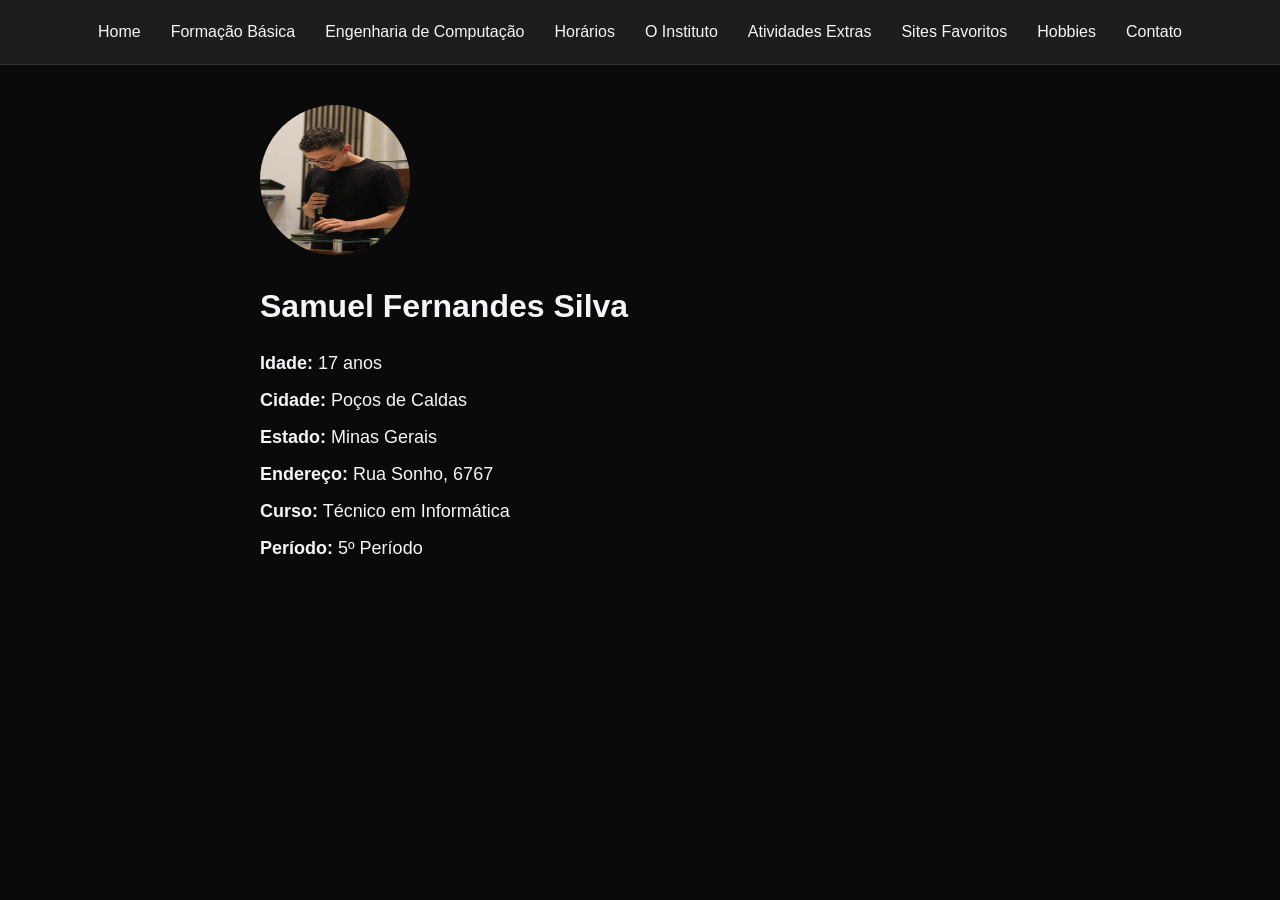
<file: index.html>
<!DOCTYPE html> <html lang="pt-BR">
<head>
    <meta charset="UTF-8">
    <meta name="viewport" content="width=device-width, initial-scale=1.0">
    <title>Samuel - Página Pessoal</title>
    <link rel="stylesheet" href="assets/css/global.css">
</head>
<body>

    <header>
        <nav>
            <ul>
                <li><a href="index.html">Home</a></li>
                <li><a href="colegios.html">Formação Básica</a></li>
                <li><a href="curso_superior_eng_comp.html">Engenharia de Computação</a></li>
                <li><a href="horario_de_aulas.html">Horários</a></li>
                <li><a href="instituto_federal.html">O Instituto</a></li>
                <li><a href="formacao_academica.html">Atividades Extras</a></li>
                <li><a href="sites_favoritos.html">Sites Favoritos</a></li>
                <li><a href="atividades_culturais.html">Hobbies</a></li>
                <li><a href="contato.html">Contato</a></li>
            </ul>
        </nav>
    </header>

    <main>
        <img src="assets/img/a81060be-86c0-49c4-804d-914b45edb1f7.jpg" alt="Foto de perfil de Samuel" class="profile-pic">

        <h1>Samuel Fernandes Silva</h1>

        <section class="personal-info">
            <p><strong>Idade:</strong> 17 anos</p>
            <p><strong>Cidade:</strong> Poços de Caldas</p>
            <p><strong>Estado:</strong> Minas Gerais</p>
            <p><strong>Endereço:</strong> Rua Sonho, 6767</p>
            <p><strong>Curso:</strong> Técnico em Informática</p>
            <p><strong>Período:</strong> 5º Período</p>
        </section>
    </main>

</body>
</html>
</file>
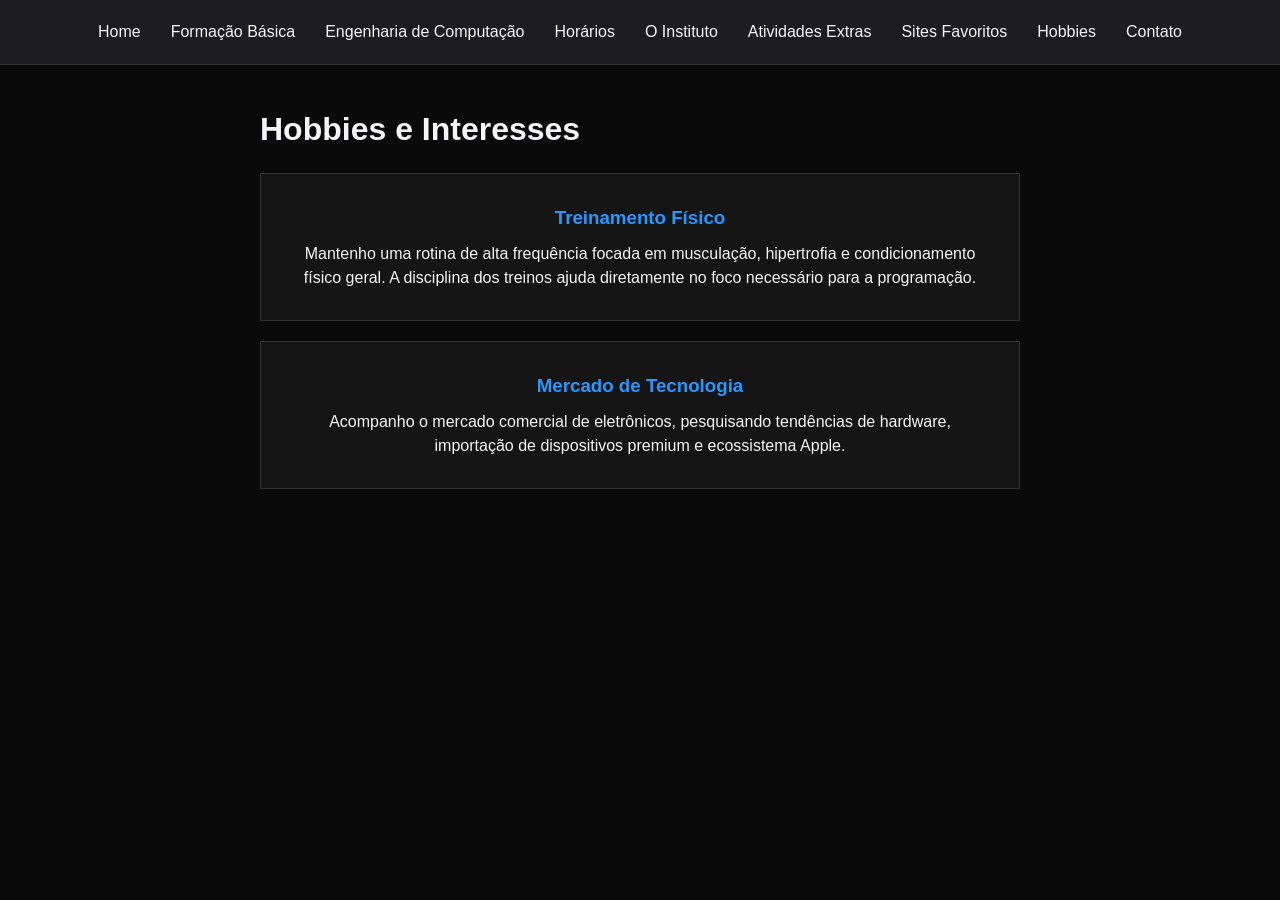
<file: atividades_culturais.html>
<!DOCTYPE html>
<html lang="pt-BR">
<head>
    <meta charset="UTF-8">
    <meta name="viewport" content="width=device-width, initial-scale=1.0">
    <title>Hobbies - Samuel</title>
    <link rel="stylesheet" href="assets/css/global.css">
</head>
<body>

    <header>
        <nav>
            <ul>
                <li><a href="index.html">Home</a></li>
                <li><a href="colegios.html">Formação Básica</a></li>
                <li><a href="curso_superior_eng_comp.html">Engenharia de Computação</a></li>
                <li><a href="horario_de_aulas.html">Horários</a></li>
                <li><a href="instituto_federal.html">O Instituto</a></li>
                <li><a href="formacao_academica.html">Atividades Extras</a></li>
                <li><a href="sites_favoritos.html">Sites Favoritos</a></li>
                <li><a href="atividades_culturais.html">Hobbies</a></li>
                <li><a href="contato.html">Contato</a></li>
            </ul>
        </nav>
    </header>

    <main>
        <h1>Hobbies e Interesses</h1>
        
        <div class="grid-container">
            <article class="card">
                <h3>Treinamento Físico</h3>
                <p>Mantenho uma rotina de alta frequência focada em musculação, hipertrofia e condicionamento físico geral. A disciplina dos treinos ajuda diretamente no foco necessário para a programação.</p>
            </article>
            
            <article class="card">
                <h3>Mercado de Tecnologia</h3>
                <p>Acompanho o mercado comercial de eletrônicos, pesquisando tendências de hardware, importação de dispositivos premium e ecossistema Apple.</p>
            </article>
        </div>
    </main>

</body>
</html>
</file>
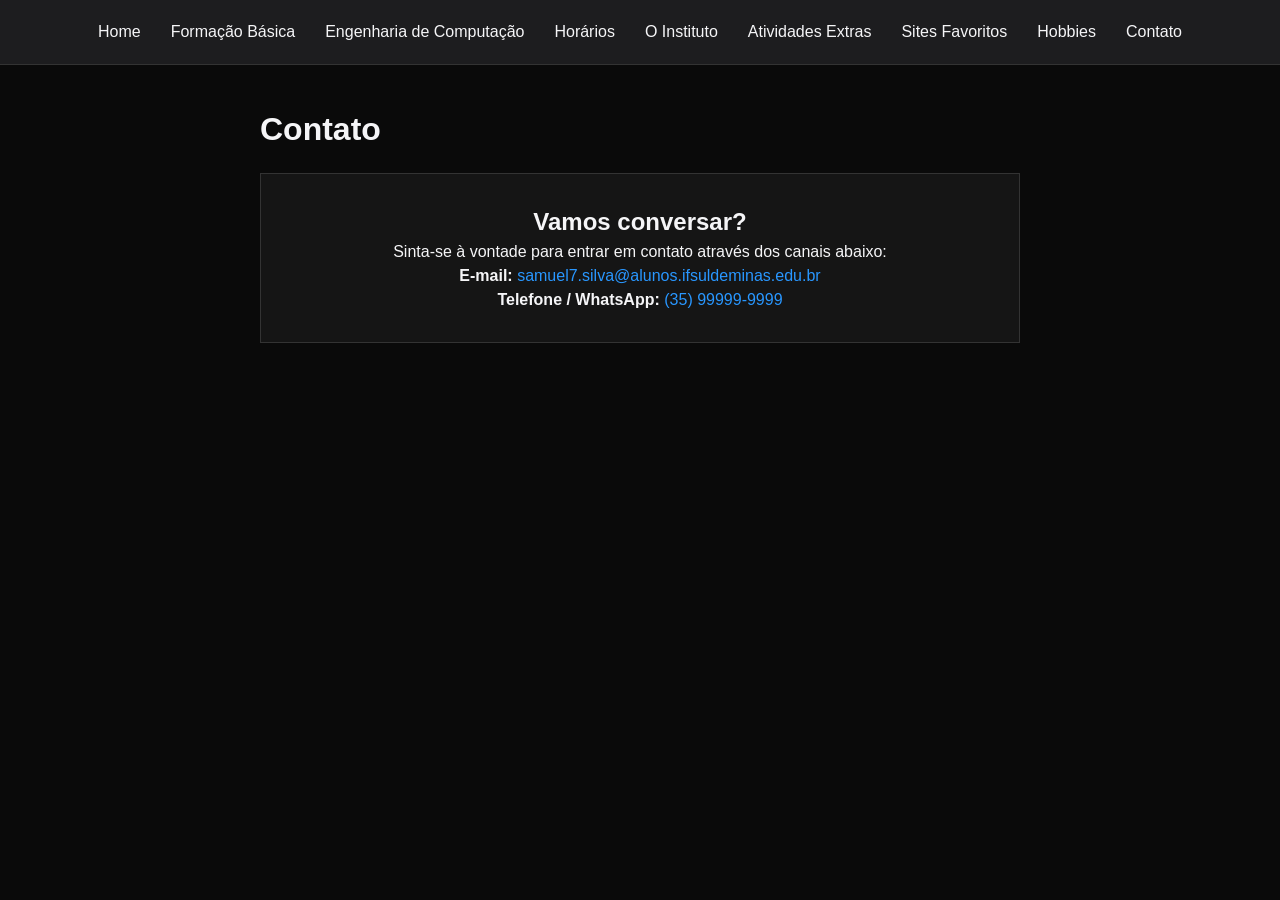
<file: contato.html>
<!DOCTYPE html>
<html lang="pt-BR">
<head>
    <meta charset="UTF-8">
    <meta name="viewport" content="width=device-width, initial-scale=1.0">
    <title>Contato - Samuel</title>
    <link rel="stylesheet" href="assets/css/global.css">
</head>
<body>

    <header>
        <nav>
            <ul>
                <li><a href="index.html">Home</a></li>
                <li><a href="colegios.html">Formação Básica</a></li>
                <li><a href="curso_superior_eng_comp.html">Engenharia de Computação</a></li>
                <li><a href="horario_de_aulas.html">Horários</a></li>
                <li><a href="instituto_federal.html">O Instituto</a></li>
                <li><a href="formacao_academica.html">Atividades Extras</a></li>
                <li><a href="sites_favoritos.html">Sites Favoritos</a></li>
                <li><a href="atividades_culturais.html">Hobbies</a></li>
                <li><a href="contato.html">Contato</a></li>
            </ul>
        </nav>
    </header>

    <main>
        <h1>Contato</h1>
        
        <div class="contact-card">
            <h2>Vamos conversar?</h2>
            <p>Sinta-se à vontade para entrar em contato através dos canais abaixo:</p>
            
            <div class="contact-info">
                <p><strong>E-mail:</strong> <a href="mailto:samuel7.silva@alunos.ifsuldeminas.edu.br">samuel7.silva@alunos.ifsuldeminas.edu.br</a></p>
                <p><strong>Telefone / WhatsApp:</strong> <a href="tel:+5535999999999">(35) 99999-9999</a></p>
            </div>
        </div>
    </main>

</body>
</html>
</file>
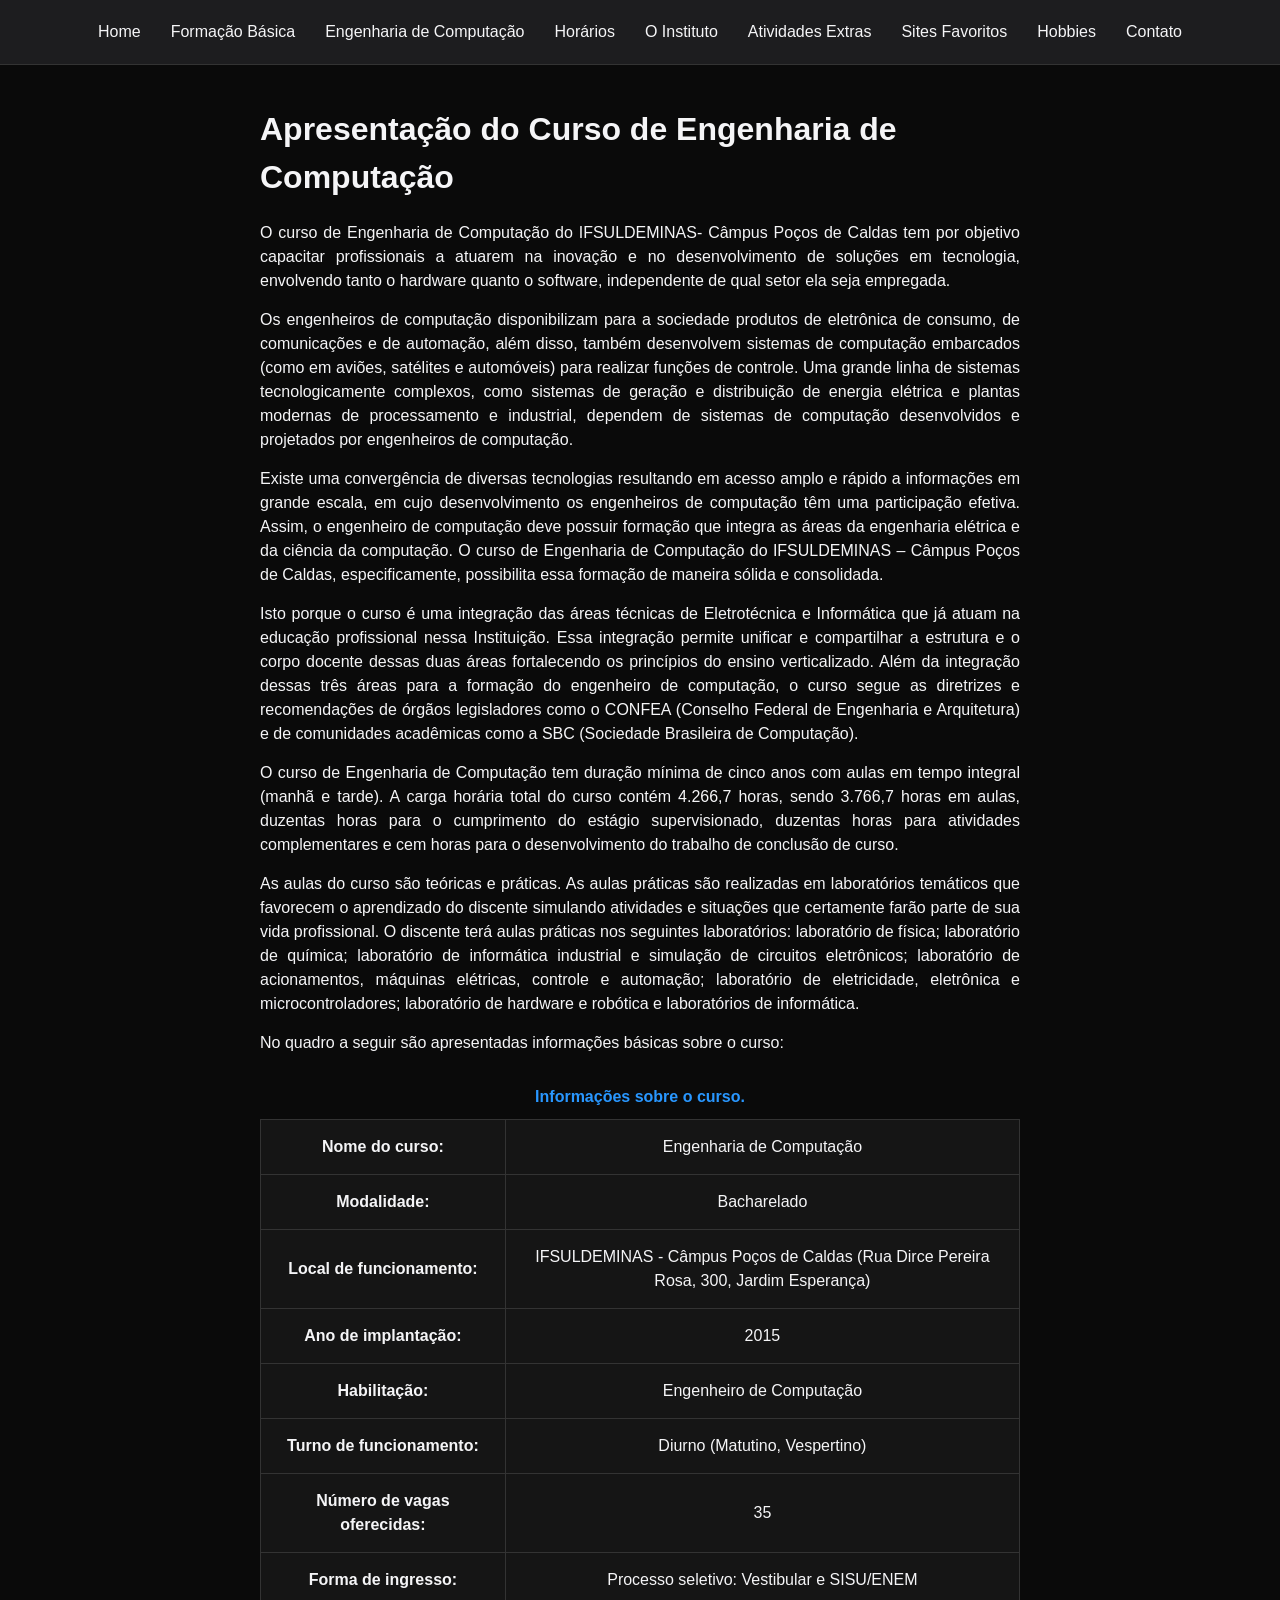
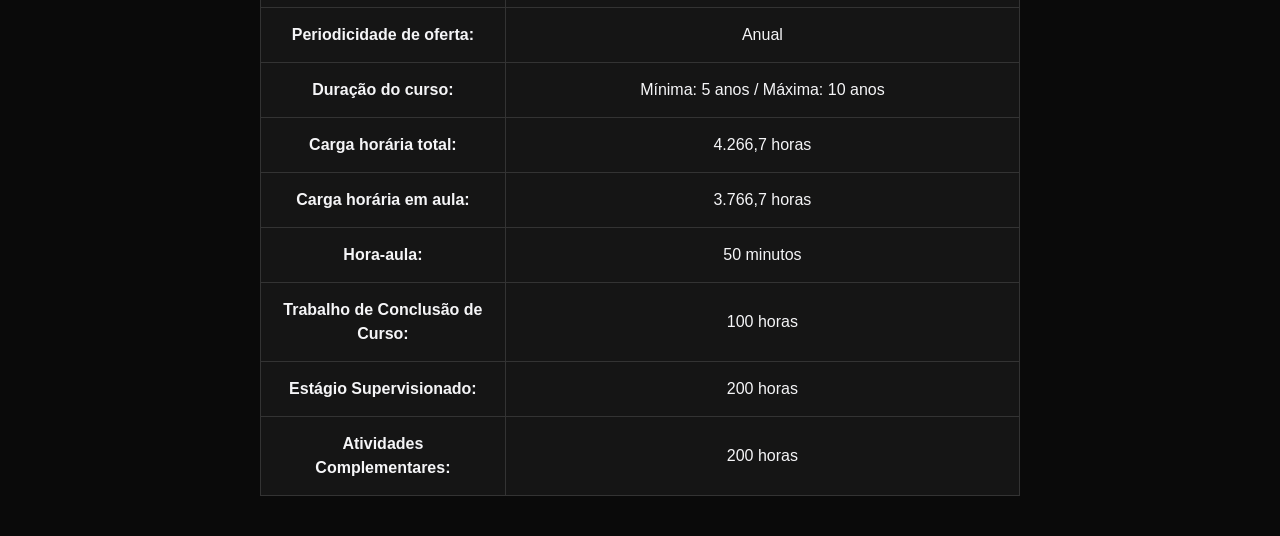
<file: curso_superior_eng_comp.html>
<!DOCTYPE html>
<html lang="pt-BR">
<head>
    <meta charset="UTF-8">
    <meta name="viewport" content="width=device-width, initial-scale=1.0">
    <title>Engenharia de Computação - Samuel</title>
    <link rel="stylesheet" href="assets/css/global.css">
</head>
<body>

    <header>
        <nav>
            <ul>
                <li><a href="index.html">Home</a></li>
                <li><a href="colegios.html">Formação Básica</a></li>
                <li><a href="curso_superior_eng_comp.html">Engenharia de Computação</a></li>
                <li><a href="horario_de_aulas.html">Horários</a></li>
                <li><a href="instituto_federal.html">O Instituto</a></li>
                <li><a href="formacao_academica.html">Atividades Extras</a></li>
                <li><a href="sites_favoritos.html">Sites Favoritos</a></li>
                <li><a href="atividades_culturais.html">Hobbies</a></li>
                <li><a href="contato.html">Contato</a></li>
            </ul>
        </nav>
    </header>

    <main>
        <h1>Apresentação do Curso de Engenharia de Computação</h1>
        
        <section class="content-text">
            <p>O curso de Engenharia de Computação do IFSULDEMINAS- Câmpus Poços de Caldas tem por objetivo capacitar profissionais a atuarem na inovação e no desenvolvimento de soluções em tecnologia, envolvendo tanto o hardware quanto o software, independente de qual setor ela seja empregada.</p>
            
            <p>Os engenheiros de computação disponibilizam para a sociedade produtos de eletrônica de consumo, de comunicações e de automação, além disso, também desenvolvem sistemas de computação embarcados (como em aviões, satélites e automóveis) para realizar funções de controle. Uma grande linha de sistemas tecnologicamente complexos, como sistemas de geração e distribuição de energia elétrica e plantas modernas de processamento e industrial, dependem de sistemas de computação desenvolvidos e projetados por engenheiros de computação.</p>

            <p>Existe uma convergência de diversas tecnologias resultando em acesso amplo e rápido a informações em grande escala, em cujo desenvolvimento os engenheiros de computação têm uma participação efetiva. Assim, o engenheiro de computação deve possuir formação que integra as áreas da engenharia elétrica e da ciência da computação. O curso de Engenharia de Computação do IFSULDEMINAS – Câmpus Poços de Caldas, especificamente, possibilita essa formação de maneira sólida e consolidada.</p>

            <p>Isto porque o curso é uma integração das áreas técnicas de Eletrotécnica e Informática que já atuam na educação profissional nessa Instituição. Essa integração permite unificar e compartilhar a estrutura e o corpo docente dessas duas áreas fortalecendo os princípios do ensino verticalizado. Além da integração dessas três áreas para a formação do engenheiro de computação, o curso segue as diretrizes e recomendações de órgãos legisladores como o CONFEA (Conselho Federal de Engenharia e Arquitetura) e de comunidades acadêmicas como a SBC (Sociedade Brasileira de Computação).</p>

            <p>O curso de Engenharia de Computação tem duração mínima de cinco anos com aulas em tempo integral (manhã e tarde). A carga horária total do curso contém 4.266,7 horas, sendo 3.766,7 horas em aulas, duzentas horas para o cumprimento do estágio supervisionado, duzentas horas para atividades complementares e cem horas para o desenvolvimento do trabalho de conclusão de curso.</p>

            <p>As aulas do curso são teóricas e práticas. As aulas práticas são realizadas em laboratórios temáticos que favorecem o aprendizado do discente simulando atividades e situações que certamente farão parte de sua vida profissional. O discente terá aulas práticas nos seguintes laboratórios: laboratório de física; laboratório de química; laboratório de informática industrial e simulação de circuitos eletrônicos; laboratório de acionamentos, máquinas elétricas, controle e automação; laboratório de eletricidade, eletrônica e microcontroladores; laboratório de hardware e robótica e laboratórios de informática.</p>

            <p>No quadro a seguir são apresentadas informações básicas sobre o curso:</p>

            <div class="table-container">
                <table>
                    <caption>Informações sobre o curso.</caption>
                    <tbody>
                        <tr>
                            <td><strong>Nome do curso:</strong></td>
                            <td>Engenharia de Computação</td>
                        </tr>
                        <tr>
                            <td><strong>Modalidade:</strong></td>
                            <td>Bacharelado</td>
                        </tr>
                        <tr>
                            <td><strong>Local de funcionamento:</strong></td>
                            <td>IFSULDEMINAS - Câmpus Poços de Caldas (Rua Dirce Pereira Rosa, 300, Jardim Esperança)</td>
                        </tr>
                        <tr>
                            <td><strong>Ano de implantação:</strong></td>
                            <td>2015</td>
                        </tr>
                        <tr>
                            <td><strong>Habilitação:</strong></td>
                            <td>Engenheiro de Computação</td>
                        </tr>
                        <tr>
                            <td><strong>Turno de funcionamento:</strong></td>
                            <td>Diurno (Matutino, Vespertino)</td>
                        </tr>
                        <tr>
                            <td><strong>Número de vagas oferecidas:</strong></td>
                            <td>35</td>
                        </tr>
                        <tr>
                            <td><strong>Forma de ingresso:</strong></td>
                            <td>Processo seletivo: Vestibular e SISU/ENEM</td>
                        </tr>
                        <tr>
                            <td><strong>Periodicidade de oferta:</strong></td>
                            <td>Anual</td>
                        </tr>
                        <tr>
                            <td><strong>Duração do curso:</strong></td>
                            <td>Mínima: 5 anos / Máxima: 10 anos</td>
                        </tr>
                        <tr>
                            <td><strong>Carga horária total:</strong></td>
                            <td>4.266,7 horas</td>
                        </tr>
                        <tr>
                            <td><strong>Carga horária em aula:</strong></td>
                            <td>3.766,7 horas</td>
                        </tr>
                        <tr>
                            <td><strong>Hora-aula:</strong></td>
                            <td>50 minutos</td>
                        </tr>
                        <tr>
                            <td><strong>Trabalho de Conclusão de Curso:</strong></td>
                            <td>100 horas</td>
                        </tr>
                        <tr>
                            <td><strong>Estágio Supervisionado:</strong></td>
                            <td>200 horas</td>
                        </tr>
                        <tr>
                            <td><strong>Atividades Complementares:</strong></td>
                            <td>200 horas</td>
                        </tr>
                    </tbody>
                </table>
            </div>
        </section>
    </main>

</body>
</html>
</file>
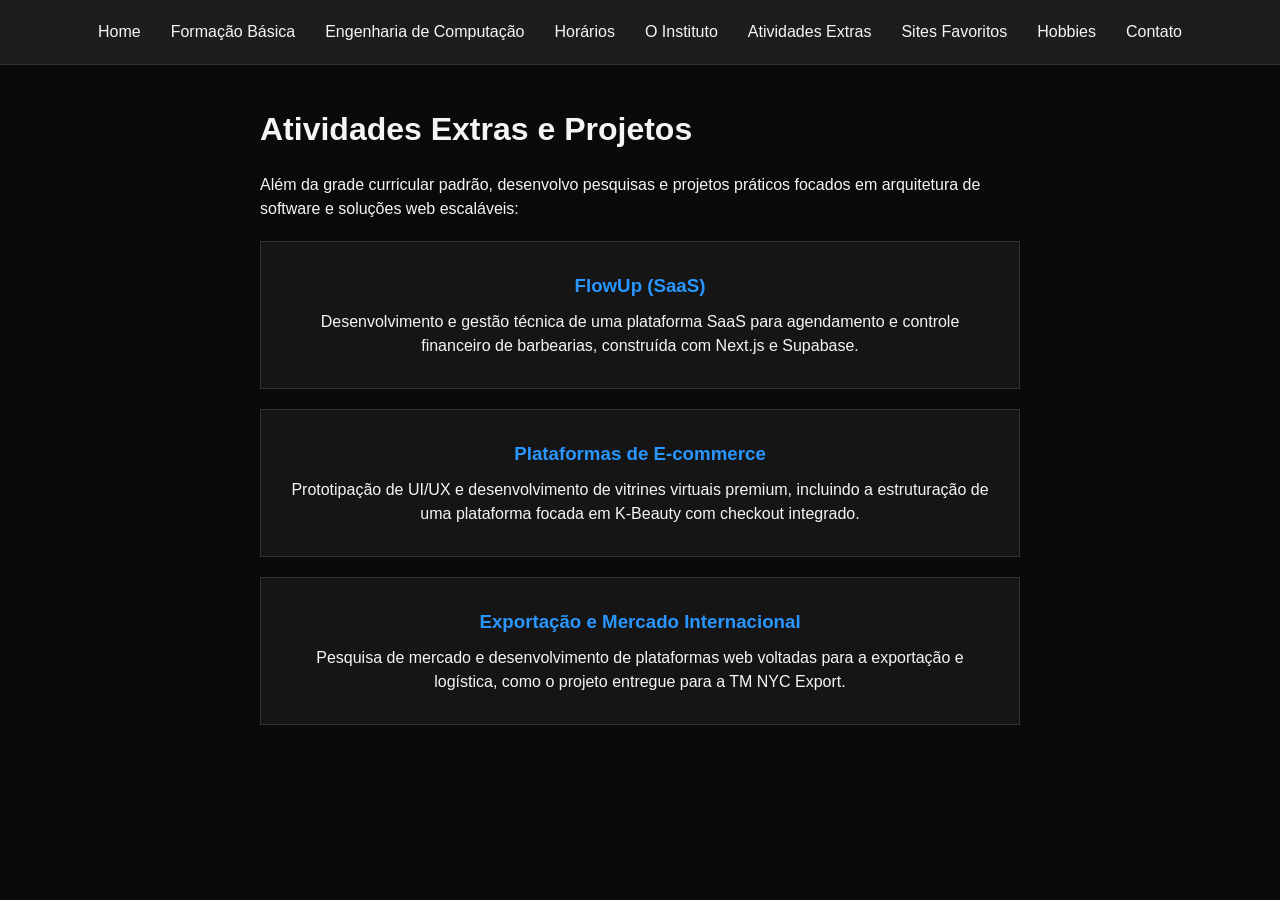
<file: formacao_academica.html>
<!DOCTYPE html>
<html lang="pt-BR">
<head>
    <meta charset="UTF-8">
    <meta name="viewport" content="width=device-width, initial-scale=1.0">
    <title>Atividades Extras - Samuel</title>
    <link rel="stylesheet" href="assets/css/global.css">
</head>
<body>

    <header>
        <nav>
            <ul>
                <li><a href="index.html">Home</a></li>
                <li><a href="colegios.html">Formação Básica</a></li>
                <li><a href="curso_superior_eng_comp.html">Engenharia de Computação</a></li>
                <li><a href="horario_de_aulas.html">Horários</a></li>
                <li><a href="instituto_federal.html">O Instituto</a></li>
                <li><a href="formacao_academica.html">Atividades Extras</a></li>
                <li><a href="sites_favoritos.html">Sites Favoritos</a></li>
                <li><a href="atividades_culturais.html">Hobbies</a></li>
                <li><a href="contato.html">Contato</a></li>
            </ul>
        </nav>
    </header>

    <main>
        <h1>Atividades Extras e Projetos</h1>
        
        <p class="intro-text">Além da grade curricular padrão, desenvolvo pesquisas e projetos práticos focados em arquitetura de software e soluções web escaláveis:</p>

        <div class="grid-container">
            <article class="card">
                <h3>FlowUp (SaaS)</h3>
                <p>Desenvolvimento e gestão técnica de uma plataforma SaaS para agendamento e controle financeiro de barbearias, construída com Next.js e Supabase.</p>
            </article>

            <article class="card">
                <h3>Plataformas de E-commerce</h3>
                <p>Prototipação de UI/UX e desenvolvimento de vitrines virtuais premium, incluindo a estruturação de uma plataforma focada em K-Beauty com checkout integrado.</p>
            </article>
            
            <article class="card">
                <h3>Exportação e Mercado Internacional</h3>
                <p>Pesquisa de mercado e desenvolvimento de plataformas web voltadas para a exportação e logística, como o projeto entregue para a TM NYC Export.</p>
            </article>
        </div>
    </main>

</body>
</html>
</file>
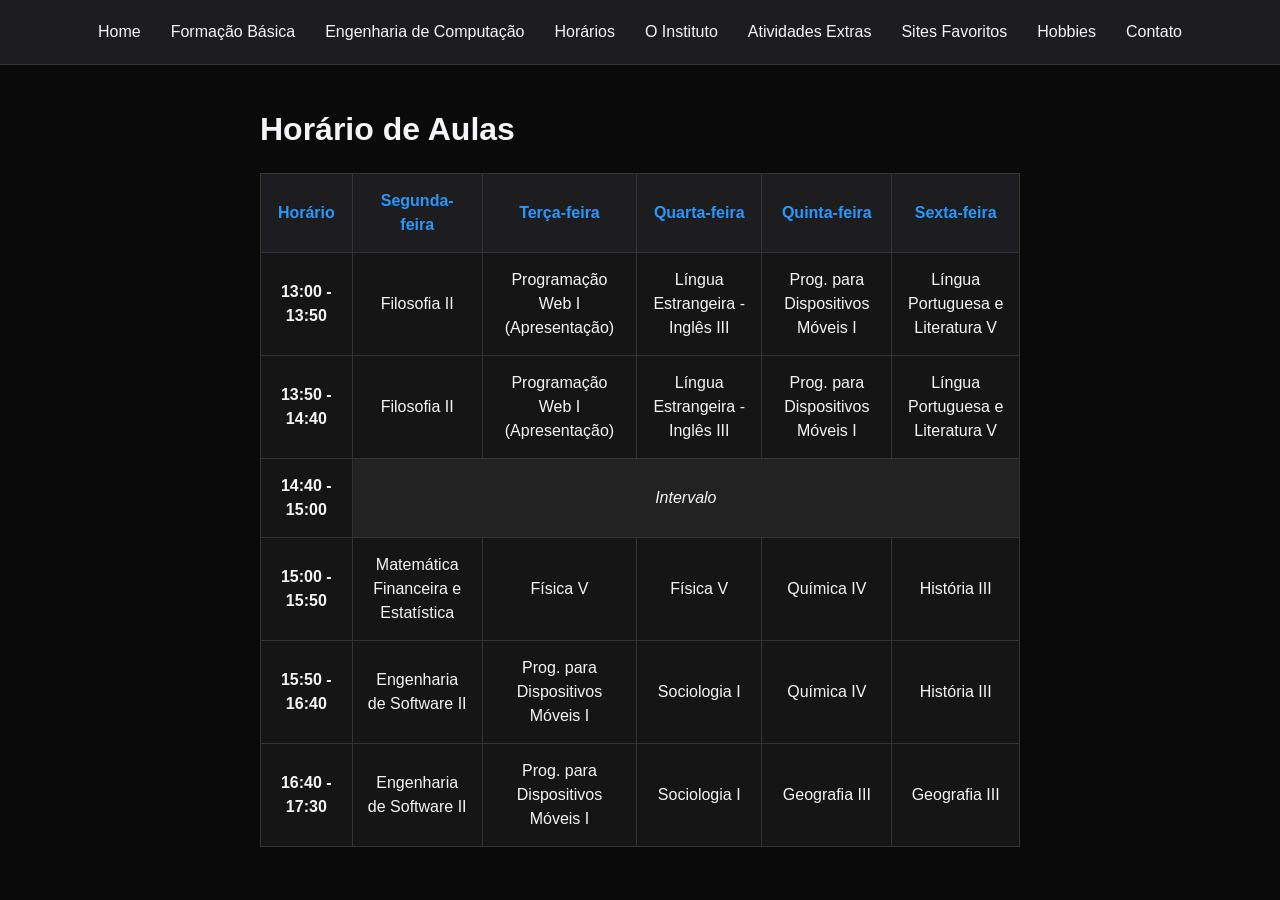
<file: horario_de_aulas.html>
<!DOCTYPE html>
<html lang="pt-BR">
<head>
    <meta charset="UTF-8">
    <meta name="viewport" content="width=device-width, initial-scale=1.0">
    <title>Horário de Aulas - Samuel</title>
    <link rel="stylesheet" href="assets/css/global.css">
</head>
<body>

    <header>
        <nav>
            <ul>
                <li><a href="index.html">Home</a></li>
                <li><a href="colegios.html">Formação Básica</a></li>
                <li><a href="curso_superior_eng_comp.html">Engenharia de Computação</a></li>
                <li><a href="horario_de_aulas.html">Horários</a></li>
                <li><a href="instituto_federal.html">O Instituto</a></li>
                <li><a href="formacao_academica.html">Atividades Extras</a></li>
                <li><a href="sites_favoritos.html">Sites Favoritos</a></li>
                <li><a href="atividades_culturais.html">Hobbies</a></li>
                <li><a href="contato.html">Contato</a></li>
            </ul>
        </nav>
    </header>

    <main>
        <h1>Horário de Aulas</h1>
        
        <div class="table-container">
            <table>
                <thead>
                    <tr>
                        <th>Horário</th>
                        <th>Segunda-feira</th>
                        <th>Terça-feira</th>
                        <th>Quarta-feira</th>
                        <th>Quinta-feira</th>
                        <th>Sexta-feira</th>
                    </tr>
                </thead>
                <tbody>
                    <tr>
                        <td class="time-col">13:00 - 13:50</td>
                        <td>Filosofia II</td>
                        <td>Programação Web I (Apresentação)</td>
                        <td>Língua Estrangeira - Inglês III</td>
                        <td>Prog. para Dispositivos Móveis I</td>
                        <td>Língua Portuguesa e Literatura V</td>
                    </tr>
                    <tr>
                        <td class="time-col">13:50 - 14:40</td>
                        <td>Filosofia II</td>
                        <td>Programação Web I (Apresentação)</td>
                        <td>Língua Estrangeira - Inglês III</td>
                        <td>Prog. para Dispositivos Móveis I</td>
                        <td>Língua Portuguesa e Literatura V</td>
                    </tr>
                    <tr>
                        <td class="time-col">14:40 - 15:00</td>
                        <td colspan="5" class="break-row">Intervalo</td>
                    </tr>
                    <tr>
                        <td class="time-col">15:00 - 15:50</td>
                        <td>Matemática Financeira e Estatística</td>
                        <td>Física V</td>
                        <td>Física V</td>
                        <td>Química IV</td>
                        <td>História III</td>
                    </tr>
                    <tr>
                        <td class="time-col">15:50 - 16:40</td>
                        <td>Engenharia de Software II</td>
                        <td>Prog. para Dispositivos Móveis I</td>
                        <td>Sociologia I</td>
                        <td>Química IV</td>
                        <td>História III</td>
                    </tr>
                    <tr>
                        <td class="time-col">16:40 - 17:30</td>
                        <td>Engenharia de Software II</td>
                        <td>Prog. para Dispositivos Móveis I</td>
                        <td>Sociologia I</td>
                        <td>Geografia III</td>
                        <td>Geografia III</td>
                    </tr>
                </tbody>
            </table>
        </div>
    </main>

</body>
</html>
</file>
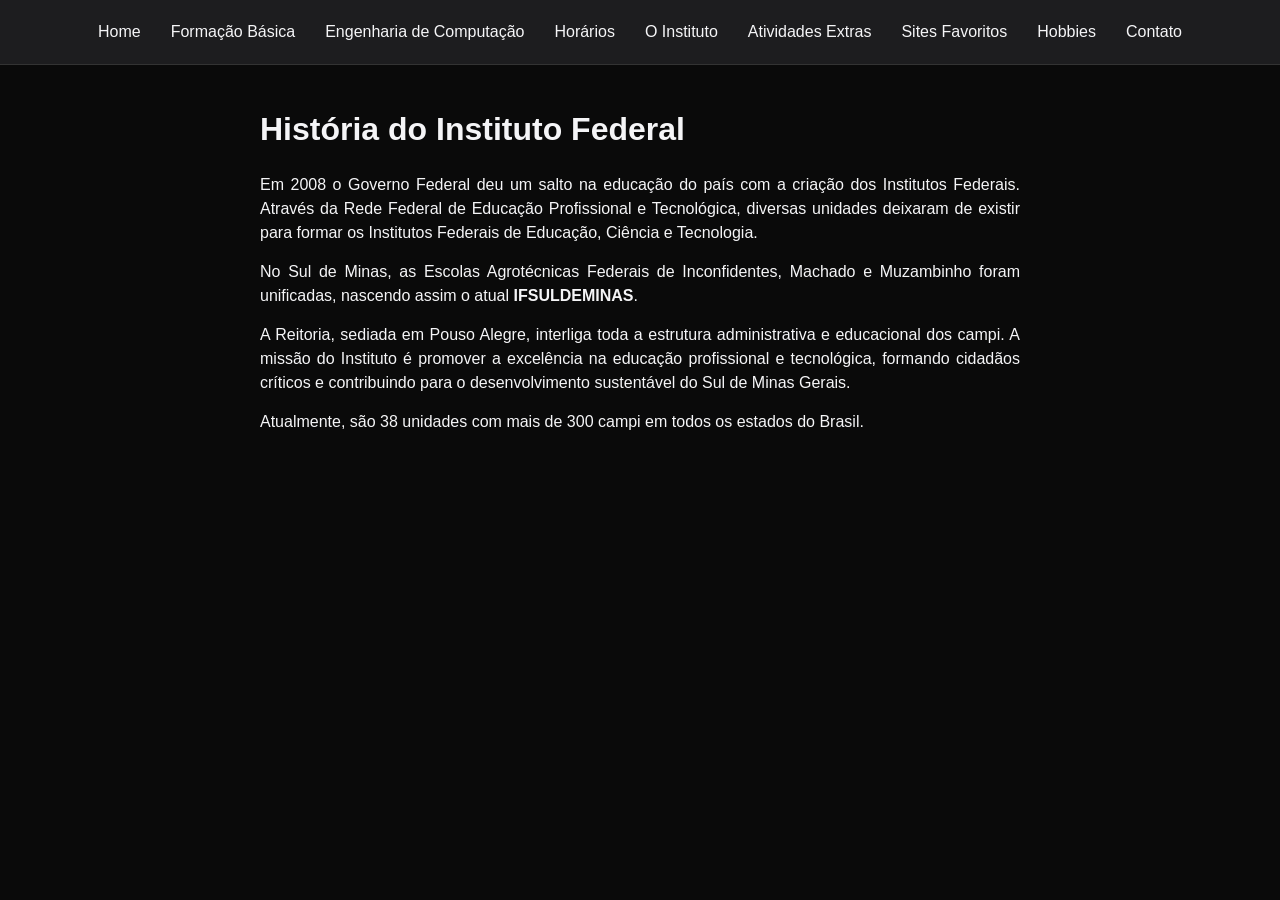
<file: instituto_federal.html>
<!DOCTYPE html>
<html lang="pt-BR">
<head>
    <meta charset="UTF-8">
    <meta name="viewport" content="width=device-width, initial-scale=1.0">
    <title>Instituto Federal - Samuel</title>
    <link rel="stylesheet" href="assets/css/global.css">
</head>
<body>

    <header>
        <nav>
            <ul>
                <li><a href="index.html">Home</a></li>
                <li><a href="colegios.html">Formação Básica</a></li>
                <li><a href="curso_superior_eng_comp.html">Engenharia de Computação</a></li>
                <li><a href="horario_de_aulas.html">Horários</a></li>
                <li><a href="instituto_federal.html">O Instituto</a></li>
                <li><a href="formacao_academica.html">Atividades Extras</a></li>
                <li><a href="sites_favoritos.html">Sites Favoritos</a></li>
                <li><a href="atividades_culturais.html">Hobbies</a></li>
                <li><a href="contato.html">Contato</a></li>
            </ul>
        </nav>
    </header>

    <main>
        <h1>História do Instituto Federal</h1>
        
        <section class="content-text">
            <p>Em 2008 o Governo Federal deu um salto na educação do país com a criação dos Institutos Federais. Através da Rede Federal de Educação Profissional e Tecnológica, diversas unidades deixaram de existir para formar os Institutos Federais de Educação, Ciência e Tecnologia.</p>

            <p>No Sul de Minas, as Escolas Agrotécnicas Federais de Inconfidentes, Machado e Muzambinho foram unificadas, nascendo assim o atual <strong>IFSULDEMINAS</strong>.</p>

            <p>A Reitoria, sediada em Pouso Alegre, interliga toda a estrutura administrativa e educacional dos campi. A missão do Instituto é promover a excelência na educação profissional e tecnológica, formando cidadãos críticos e contribuindo para o desenvolvimento sustentável do Sul de Minas Gerais.</p>
            
            <p>Atualmente, são 38 unidades com mais de 300 campi em todos os estados do Brasil.</p>
        </section>
    </main>

</body>
</html>
</file>
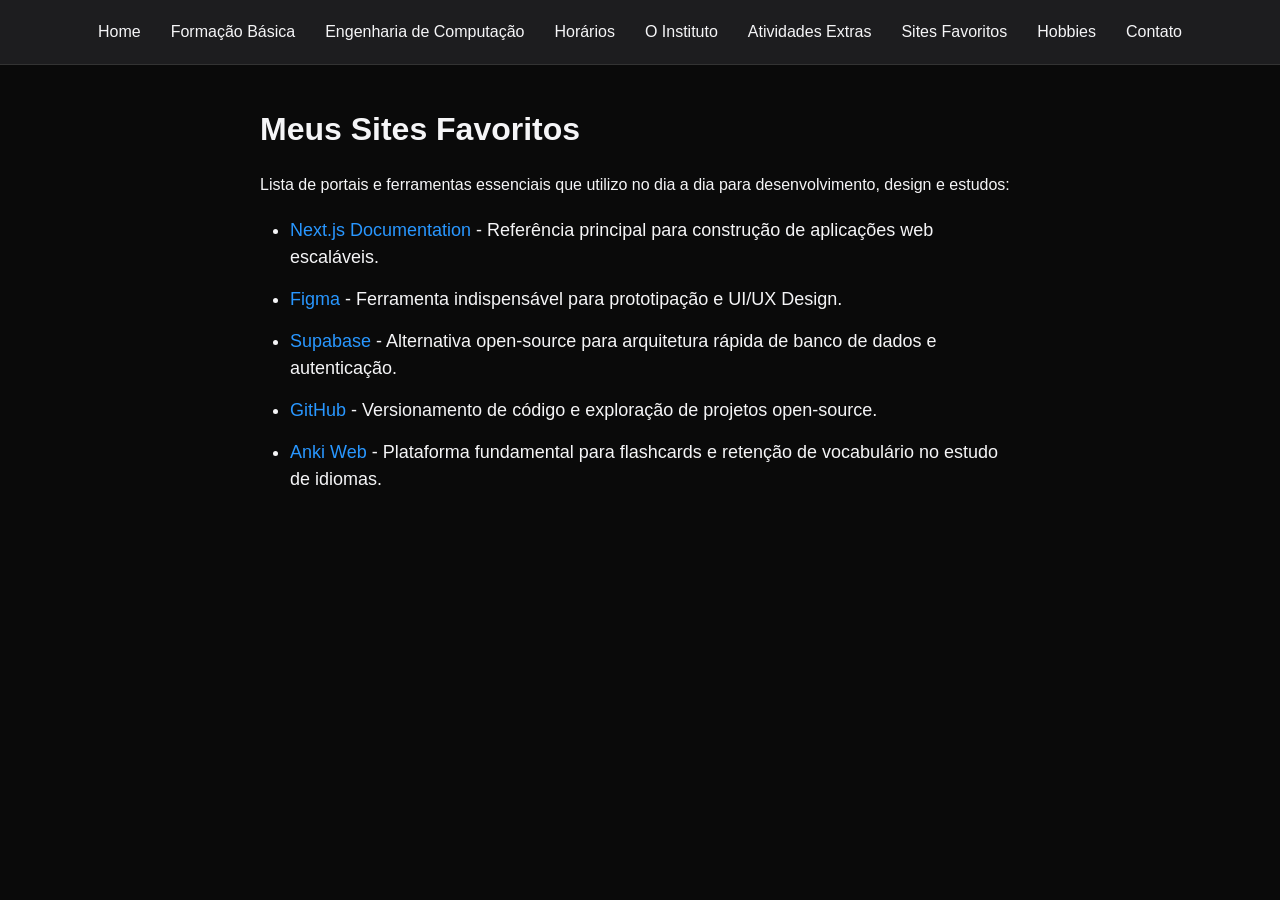
<file: sites_favoritos.html>
<!DOCTYPE html>
<html lang="pt-BR">
<head>
    <meta charset="UTF-8">
    <meta name="viewport" content="width=device-width, initial-scale=1.0">
    <title>Sites Favoritos - Samuel</title>
    <link rel="stylesheet" href="assets/css/global.css">
</head>
<body>

    <header>
        <nav>
            <ul>
                <li><a href="index.html">Home</a></li>
                <li><a href="colegios.html">Formação Básica</a></li>
                <li><a href="curso_superior_eng_comp.html">Engenharia de Computação</a></li>
                <li><a href="horario_de_aulas.html">Horários</a></li>
                <li><a href="instituto_federal.html">O Instituto</a></li>
                <li><a href="formacao_academica.html">Atividades Extras</a></li>
                <li><a href="sites_favoritos.html">Sites Favoritos</a></li>
                <li><a href="atividades_culturais.html">Hobbies</a></li>
                <li><a href="contato.html">Contato</a></li>
            </ul>
        </nav>
    </header>

    <main>
        <h1>Meus Sites Favoritos</h1>
        
        <section class="content-text">
            <p>Lista de portais e ferramentas essenciais que utilizo no dia a dia para desenvolvimento, design e estudos:</p>

            <ul class="favorite-links">
                <li><a href="https://nextjs.org/docs" target="_blank">Next.js Documentation</a> - Referência principal para construção de aplicações web escaláveis.</li>
                <li><a href="https://figma.com" target="_blank">Figma</a> - Ferramenta indispensável para prototipação e UI/UX Design.</li>
                <li><a href="https://supabase.com" target="_blank">Supabase</a> - Alternativa open-source para arquitetura rápida de banco de dados e autenticação.</li>
                <li><a href="https://github.com" target="_blank">GitHub</a> - Versionamento de código e exploração de projetos open-source.</li>
                <li><a href="https://apps.ankiweb.net/" target="_blank">Anki Web</a> - Plataforma fundamental para flashcards e retenção de vocabulário no estudo de idiomas.</li>
            </ul>
        </section>
    </main>

</body>
</html>
</file>
<file: assets/css/global.css>
/* Zerando as configurações padrão do navegador para eu ter o controle do layout */
* {
    margin: 0; /* Tira o espaçamento de fora padrão dos elementos */
    padding: 0; /* Tira o espaçamento de dentro padrão dos elementos */
    box-sizing: border-box; /* Garante que a borda e o padding não aumentem o tamanho final da caixa */
}

/* Estilo geral do corpo da página inteira */
body {
    background-color: #0a0a0a; /* Coloquei um fundo quase preto pra dar aquele estilo dark mode */
    color: #f5f5f7; /* Letra num branco meio acinzentado pra não doer o olho na leitura */
    font-family: Arial, sans-serif; /* Fonte simples e limpa */
    line-height: 1.5; /* Dá um espacinho extra entre as linhas de texto pra ler melhor */
}

/* nosso heaeder */
header {
    background-color: #1d1d1f; /* Fundo do menu um pouquinho mais claro que o resto do site pra destacar */
    padding: 20px 0; /* Dá um respiro de 20px em cima e embaixo dentro do cabeçalho (entre o navegador e o fim do header) */
    border-bottom: 1px solid #333; /* Coloquei uma linhazinha cinza escuro embaixo pra separar do conteúdo */
}

/* Onde ficam os links do menu */
nav ul {
    display: flex; /* Coloca os itens da lista um do lado do outro na horizontal */
    justify-content: center; /* Joga os links bem pro meio da tela */
    list-style: none; /* Tira aquelas bolinhas de lista nativo do HTML */
}

/* Cada item individual do menu */
nav li {
    margin: 0 15px; /* Coloca um espaço de 15px entre um link e outro pra não ficarem colados */
}

/* O texto clicável (link) do menu */
nav a {
    color: #f5f5f7; /* Mesma cor de texto do body */
    text-decoration: none; /* Tira aquele sublinhado feio que vem por padrão nos links */
    font-size: 16px; /* Tamanho da letra do menu */
}

/* Efeito quando passo o mouse em cima do link no menu */
nav a:hover {
    color: #2997ff; /* Muda pra azulzinho pra eu saber onde o mouse tá */
}

/* A caixa central onde fica o conteúdo de todas as páginas */
main {
    max-width: 800px; /* Travei a largura pra não ficar um texto gigante espalhado no monitor */
    margin: 40px auto; /* 40px de espaço em cima/embaixo, e o 'auto' centraliza a caixa no meio da tela */
    padding: 0 20px; /* Um espacinho interno pra não grudar nas bordas no celular */
}

/* Títulos grandes da página */
h1 {
    font-size: 32px; /* Deixa a letra bem grande */
    margin-bottom: 20px; /* Empurra o que vier embaixo do título um pouco pra baixo */
}

/* Minha foto redondinha */
.profile-pic {
    width: 150px; /* Largura da foto */
    height: 150px; /* Altura da foto */
    border-radius: 50%; /* Esse 50% é o truque pra foto quadrada virar um círculo perfeito */
    margin-bottom: 20px; /* Afasta a foto do meu nome embaixo dela */
}

/* Meus dados de idade, curso, etc */
.personal-info p {
    margin-bottom: 10px; /* Espacinho entre uma linha e outra */
    font-size: 18px; /* Letra um pouquinho maior que o texto normal */
}

/* O estilo das listas de colégios e sites favoritos */
.academic-list, .favorite-links {
    margin-left: 30px; /* Joga a lista um pouco pra direita pra dar um recuo */
    margin-top: 20px; /* Desgruda do título que vem antes dela */
}

/* Cada linha dentro das listas */
.academic-list li, .favorite-links li {
    margin-bottom: 15px; /* Espaço entre os itens pra não ficar um blocão embolado */
    font-size: 18px; /* Tamanho da fonte */
}

/* Links que estão soltos pelo conteúdo (diferente dos links do menu) */
main a {
    color: #2997ff; /* Deixa o link azulzinho pra destacar no fundo escuro */
    text-decoration: none; /* Tira o sublinhado */
}

/* Quando passo o mouse nos links do conteúdo */
main a:hover {
    text-decoration: underline; /* Devolve o sublinhado só pra dar um efeitinho visual de clique */
}

/* As tabelas de horários e do curso */
table {
    width: 100%; /* Faz a tabela usar todo o espaço da tela que puder */
    border-collapse: collapse; /* Tira os espaços duplos entre as células pra ficar uma grade certinha */
    margin-top: 20px; /* Espaço em cima da tabela */
    background-color: #151515; /* Um fundo quase preto, um pouco diferente do fundo da página */
}

/* As caixinhas de dentro da tabela (cabeçalho e células normais) */
th, td {
    padding: 15px; /* Espaço pro texto não grudar nas bordas da célula */
    text-align: center; /* Centraliza o texto bem no meio do quadradinho */
    border: 1px solid #333; /* Uma linha cinza contornando cada célula */
}

/* Só a linha de título da tabela (o cabeçalho) */
th {
    background-color: #1d1d1f; /* Fundo um pouco mais claro pra destacar que é título */
    color: #2997ff; /* Título da coluna em azul */
}

/* A coluna que mostra a hora das aulas */
.time-col {
    font-weight: bold; /* Deixa o texto em negrito pra destacar as horas */
}

/* A linha do intervalo do recreio */
.break-row {
    background-color: #222; /* Fundo diferente pra marcar o intervalo */
    font-style: italic; /* Deixa a letra deitadinha (itálico) */
}

/* Os textos grandões sobre o IF e a Engenharia */
.content-text p {
    margin-bottom: 15px; /* Espaço entre os parágrafos pro texto respirar */
    text-align: justify; /* Deixa o texto retinho nas laterais, estilo página de livro ou trabalho acadêmico */
}

/* A legenda obrigatória em cima da tabela do curso */
caption {
    padding: 10px; /* Espaço ao redor do textinho */
    font-weight: bold; /* Deixa em negrito */
    color: #2997ff; /* Cor azul pra chamar atenção e o professor ver que eu coloquei */
}

/* As caixas de projetos, contato e hobbies */
.contact-card, .card {
    background-color: #151515; /* Fundo escuro igual da tabela */
    border: 1px solid #333; /* Bordinha cinza sutil */
    padding: 30px; /* Espaçamento bem largo dentro da caixa pra ficar elegante */
    margin-top: 20px; /* Afasta a caixa do texto de cima */
    text-align: center; /* Centraliza tudo que eu escrever lá dentro */
    margin-bottom: 20px; /* Afasta da próxima caixa de baixo, já que empilhamos elas */
}

/* Os títulos dentro dos meus cards de projetos e hobbies */
.card h3 {
    color: #2997ff; /* Título do card em azulzinho */
    margin-bottom: 10px; /* Espaço entre o título do card e o texto dele */
}
</file>
